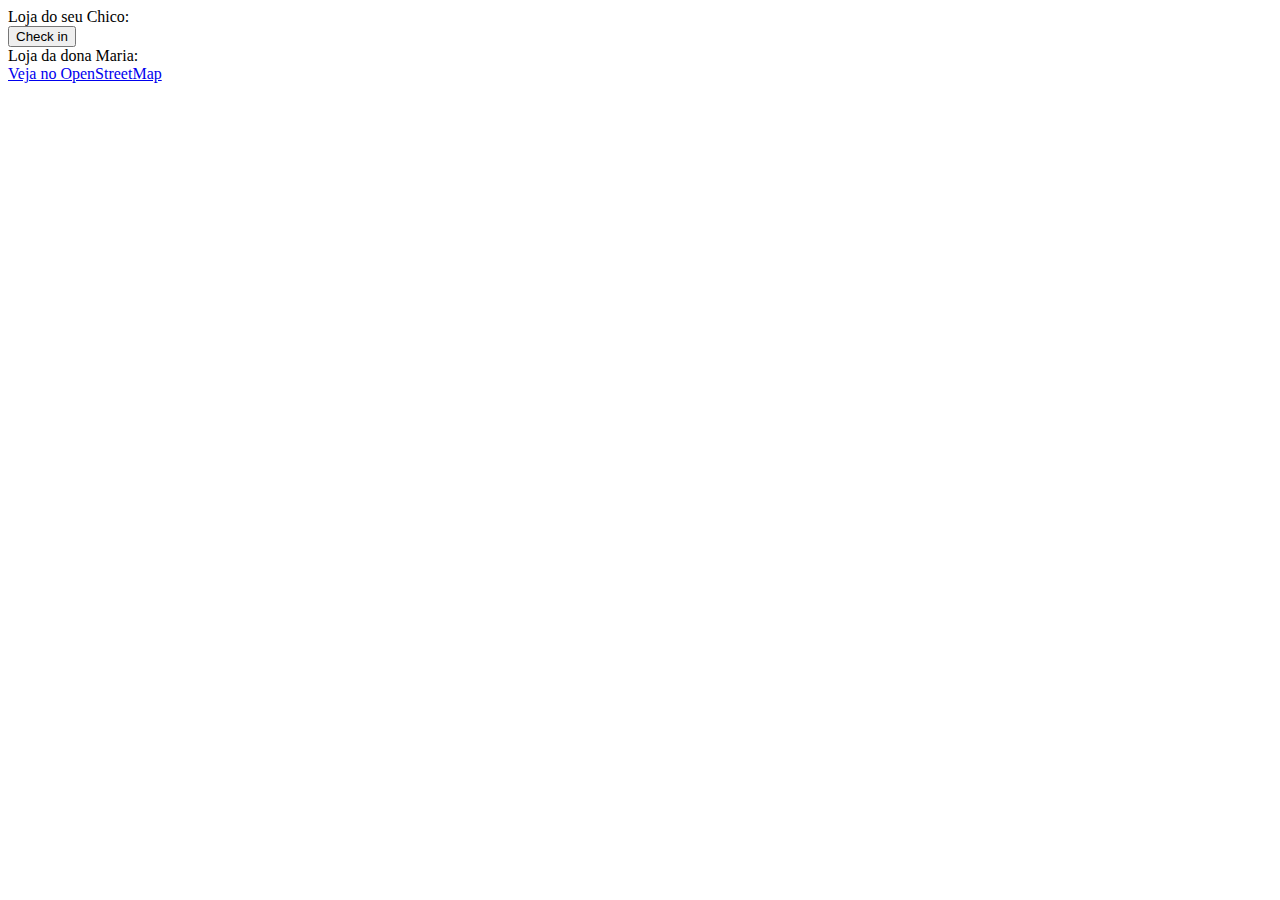
<file: bateboca/templates/feed_lara.html>
<!doctype html>
<html>
<body>
    Loja do seu Chico: <form action="/checkin" method="POST">
        <input type="hidden" name="loja" id="loja1" value="chico">
        <input type="hidden" value="" name="lat" id="lat">
        <input type="hidden" value="" name="lon" id="lon">
        <input type="submit" value="Check in">
    </form>
    Loja da dona Maria:<br>
    <a id="linkMapa" href="#" target="_blank">Veja no OpenStreetMap</a>
    
    <script>
        function getLocation() {
            if (navigator.geolocation) {
      navigator.geolocation.getCurrentPosition(preencher);
            } else {
                //x.innerHTML = "Geolocation is not supported by this browser.";
            }
        }
        
        function preencher(position){
            let lat = document.getElementById('lat');
            let lon = document.getElementById('lon');
            
            
            lat.value = position.coords.latitude;
            lon.value = position.coords.longitude;
            
            let link = document.getElementById('linkMapa');
            link.href = `https://www.openstreetmap.org/?mlat=${lat.value}&mlon=${lon.value}#map=18/${lat.value}/${lon.value}`
            
            console.log(`La: ${lat.value}, Lo: ${lon.value}`)
        }
        window.onload = function(){
            getLocation();
        }
    </script>
    
    
</body>
</html>
</file>
